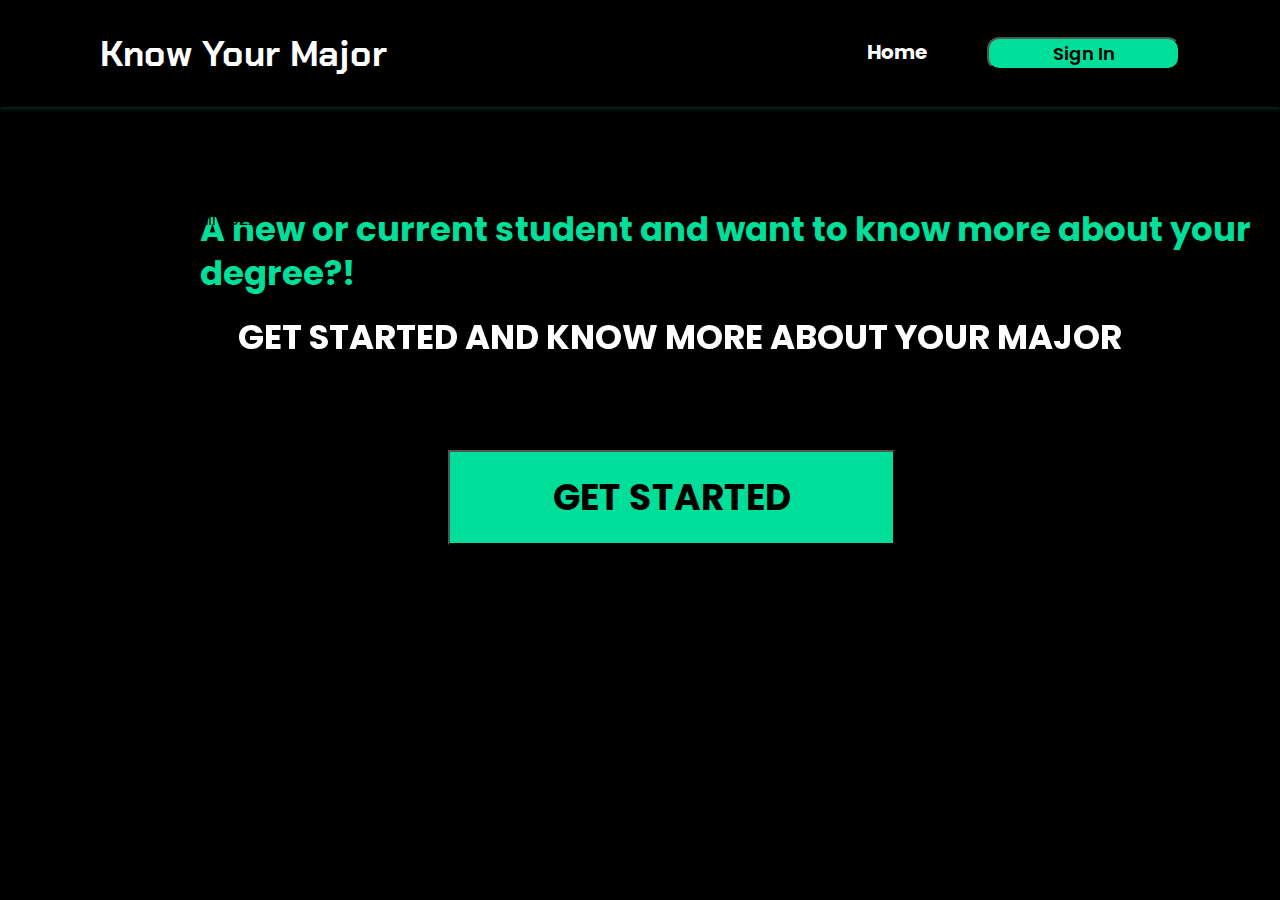
<file: index.html>
<!DOCTYPE html>
<html lang="en">
<head>
    <meta charset="UTF-8">
    <meta http-equiv="X-UA-Compatible" content="IE=edge">
    <meta name="viewport" content="width=device-width, initial-scale=1.0">
    <title>Home page</title>
    <link rel="stylesheet" href="style.css"/>
</head>
<body>
    <header>

            <a href="index.html" class="logo">Know Your Major</a>
            <div class="menu-items">
                <ul class="navbar">
                    <li><a href="#">Home</a></li>
                </ul>
                <div class="sign-in">
                    <button class="sign-in-button">Sign In</button></a>
                </div>
            </div>

    </header>


 
    <section class="main-page">
        <h1 class="high-school-msg">A new or current student and want to know more about your degree?!</h1>
        <h1 class="get-started-msg">GET STARTED AND KNOW MORE ABOUT YOUR  MAJOR</h1>
        <a href="search.html">
        <button href="search.html" class="get-started-btn" >GET STARTED</button></a>
    </section>



    
</body>

<footer>
    <p>Group 7 - COMP 3020 - Fall 2022</p>

</footer>
</html>
</file>
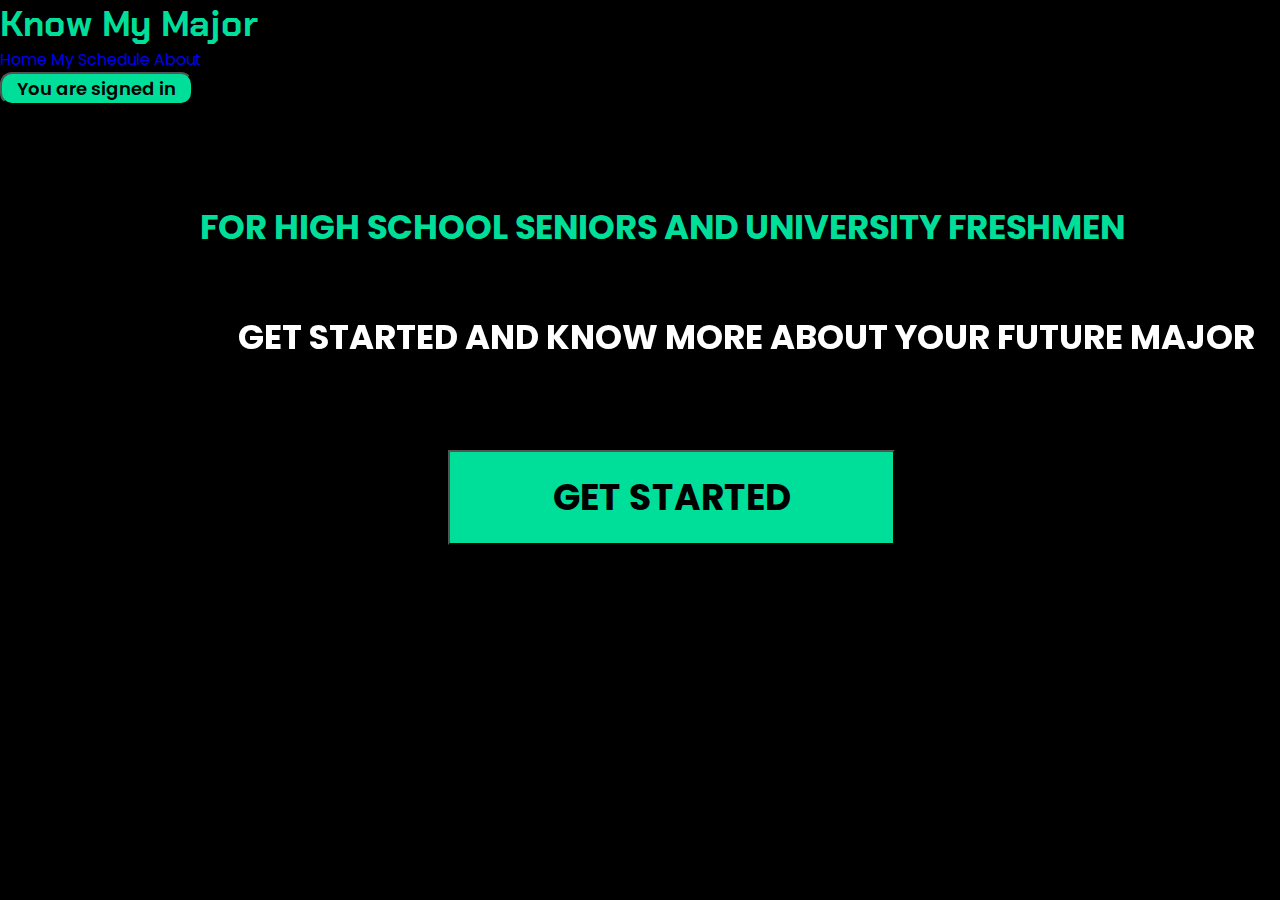
<file: home-signed-in.html>
<!DOCTYPE html>
<html lang="en">
<head>
    <meta charset="UTF-8">
    <meta http-equiv="X-UA-Compatible" content="IE=edge">
    <meta name="viewport" content="width=device-width, initial-scale=1.0">
    <title>Home page</title>
    <link rel="stylesheet" href="style.css"/>
</head>
<body>
    <nav>
        <div class="wrapper">
            <a href="" class="logo">Know My Major</a>
            
            <div class="menu-items">
                <a href="index.html">Home</a>
                <a href="#">My Schedule</a>
                <a href="#">About</a>
                <div class="#">
                    <button class="sign-in-button">You are signed in</button>

                </div>
            </div>
        </div>
    </nav>

    <main class="main-page">
        <h1 class="high-school-msg">
            FOR HIGH SCHOOL SENIORS AND UNIVERSITY FRESHMEN
        </h1>

        <h1 class="get-started-msg">
            GET STARTED AND KNOW MORE ABOUT YOUR FUTURE MAJOR
        </h1>
        <a href="search.html">
        <button href="search.html" class="get-started-btn" >GET STARTED</button></a>


    </main>



    
</body>
</html>
</file>
<file: style.css>
@import url('https://fonts.googleapis.com/css2?family=Chakra+Petch:ital,wght@0,600;0,700;1,600;1,700&display=swap');
@import url('https://fonts.googleapis.com/css2?family=Poppins:ital,wght@0,100;0,200;0,300;0,400;0,500;0,600;0,700;0,800;0,900;1,100;1,200;1,300;1,400;1,500;1,600;1,700;1,800;1,900&display=swap');
:root{
    --green: #00DF9A;
    --white: #FFFFFF;
    --black: #000000;
    --green-dark: #2c8b6d;
    --orange: #F5470F;
    --cyan: #1DBEC8;
    --dark-blue:#23868d;

}

*{
    margin:  0;
    padding: 0;
    box-sizing: border-box;
    font-family: 'Poppins', sans-serif;
    scroll-behavior: smooth;
    list-style: none;
    text-decoration: none;
}

body{
    margin: 0;
    background-color: var(--black);
}


header{
    position: relative;
    top:0;
    right: 0;
    width: 100%;
    background: #000000;
    box-shadow: 0 2px 4px 0 rgba(0, 223, 154, 0.2);
    z-index: 100;
    display: flex;
    align-items: center;
    justify-content: space-between;
    padding: 30px 100px;
}

.navbar{
    display: flex;
}
.navbar a {
    padding: 10px 20px;
}


.logo{
font-family: 'Chakra Petch';
font-style: normal;
font-weight: 700;
font-size: 36px;
color: var(--white);
text-decoration: none;
transition: all ease 0.30s;
}
.logo:hover{
    color: var(--green);
}

header .menu-items{
    display: flex;
    gap: 40px;
}

header .menu-items a{
font-style: normal;
font-weight: 700;
font-size: 20px;
color: var(--white);
text-decoration: none;
transition: all ease 0.30s;
}

header .menu-items a:hover{
    color: var(--green);
    text-decoration: underline;

}

.sign-in-button{
cursor: pointer;
background: var(--green);
border-radius: 12px;
width: 193px;
height: 33px;
font-weight: 600;
font-size: 18px;
transition: all ease 0.30s;
}

.sign-in-button:hover{
    background-color: var(--green-dark);
}
.home h1{
    color: white;
}
/***Main page**/

.main-page{
    display: flex;
    align-items: center;
}

.high-school-msg{
    width: 100%;
    height: 44px;
    padding-top: 100px;
    padding-left: 200px;
    font-weight: 700;
    font-size: 34px;
    line-height: 44px;

color: var(--green);

}

.get-started-msg{
    position: fixed;
    width: 100%;
    height: 44px;
    top:35%;
    left: 3%;
    right: 97%;
    padding-left: 200px;
    font-weight: 700;
    font-size: 34px;
    line-height: 44px;
    
    color: var(--white);
}

.get-started-btn{
cursor: pointer;
position: fixed;

box-shadow: 0px 4px 4px 27px rgba(0, 0, 0, 0.25);
position: absolute;
width: 447px;
height: 95px;
left: 35%;
top: 50%;
font-weight: 700;
font-size: 36px;
background-color: var(--green);
transition: all ease 0.30s;
}

.get-started-btn:hover{
    background-color: var(--green-dark);
}
</file>
